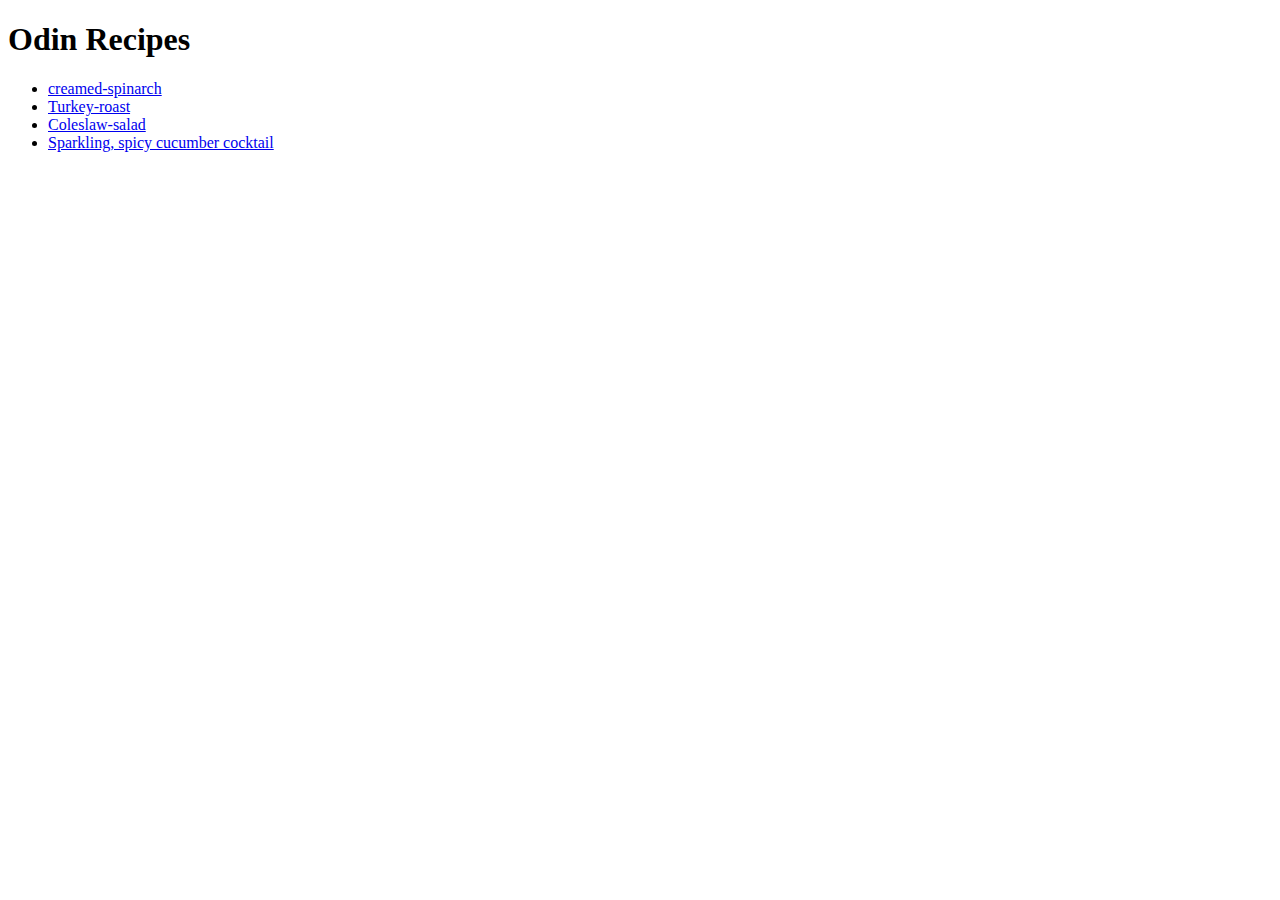
<file: index.html>
<!DOCTYPE html>
<html>
<head> 

<title>Homepage</title>
<meta charset="utf-8"

<link rel="stylesheet" href="style.css">

</head>
 <body>

<h1> Odin Recipes</h1>
 
<ul>
<li> <a href="creamed-spinarch.html">creamed-spinarch</a></li>

<li> <a href="turkey-roast.html">Turkey-roast</a> </li>
<li> <a href="coleslaw.html"> Coleslaw-salad</a>    </li>
<li> <a href="cucumber.html"> Sparkling, spicy cucumber cocktail</a> </li>




</ul>




 </body>









</html>
</file>
<file: style.css>
body {background-color: cornsilk;
    font-family: Georgia, 'Times New Roman', Times, serif;
     

}
h1 {
    color: rgb(7, 160, 7);
     font-size: 50px;   
     }

 h2 {
      font-size: 30px;
      color: midnightblue;

 }    

p
   {color: mediumseagreen;
    font-size: 20px;
    

}

ul, ol
    {color: mediumseagreen;
     font-size: 20px;
     


}

span {color: rgb(7, 160, 7);


}
</file>
